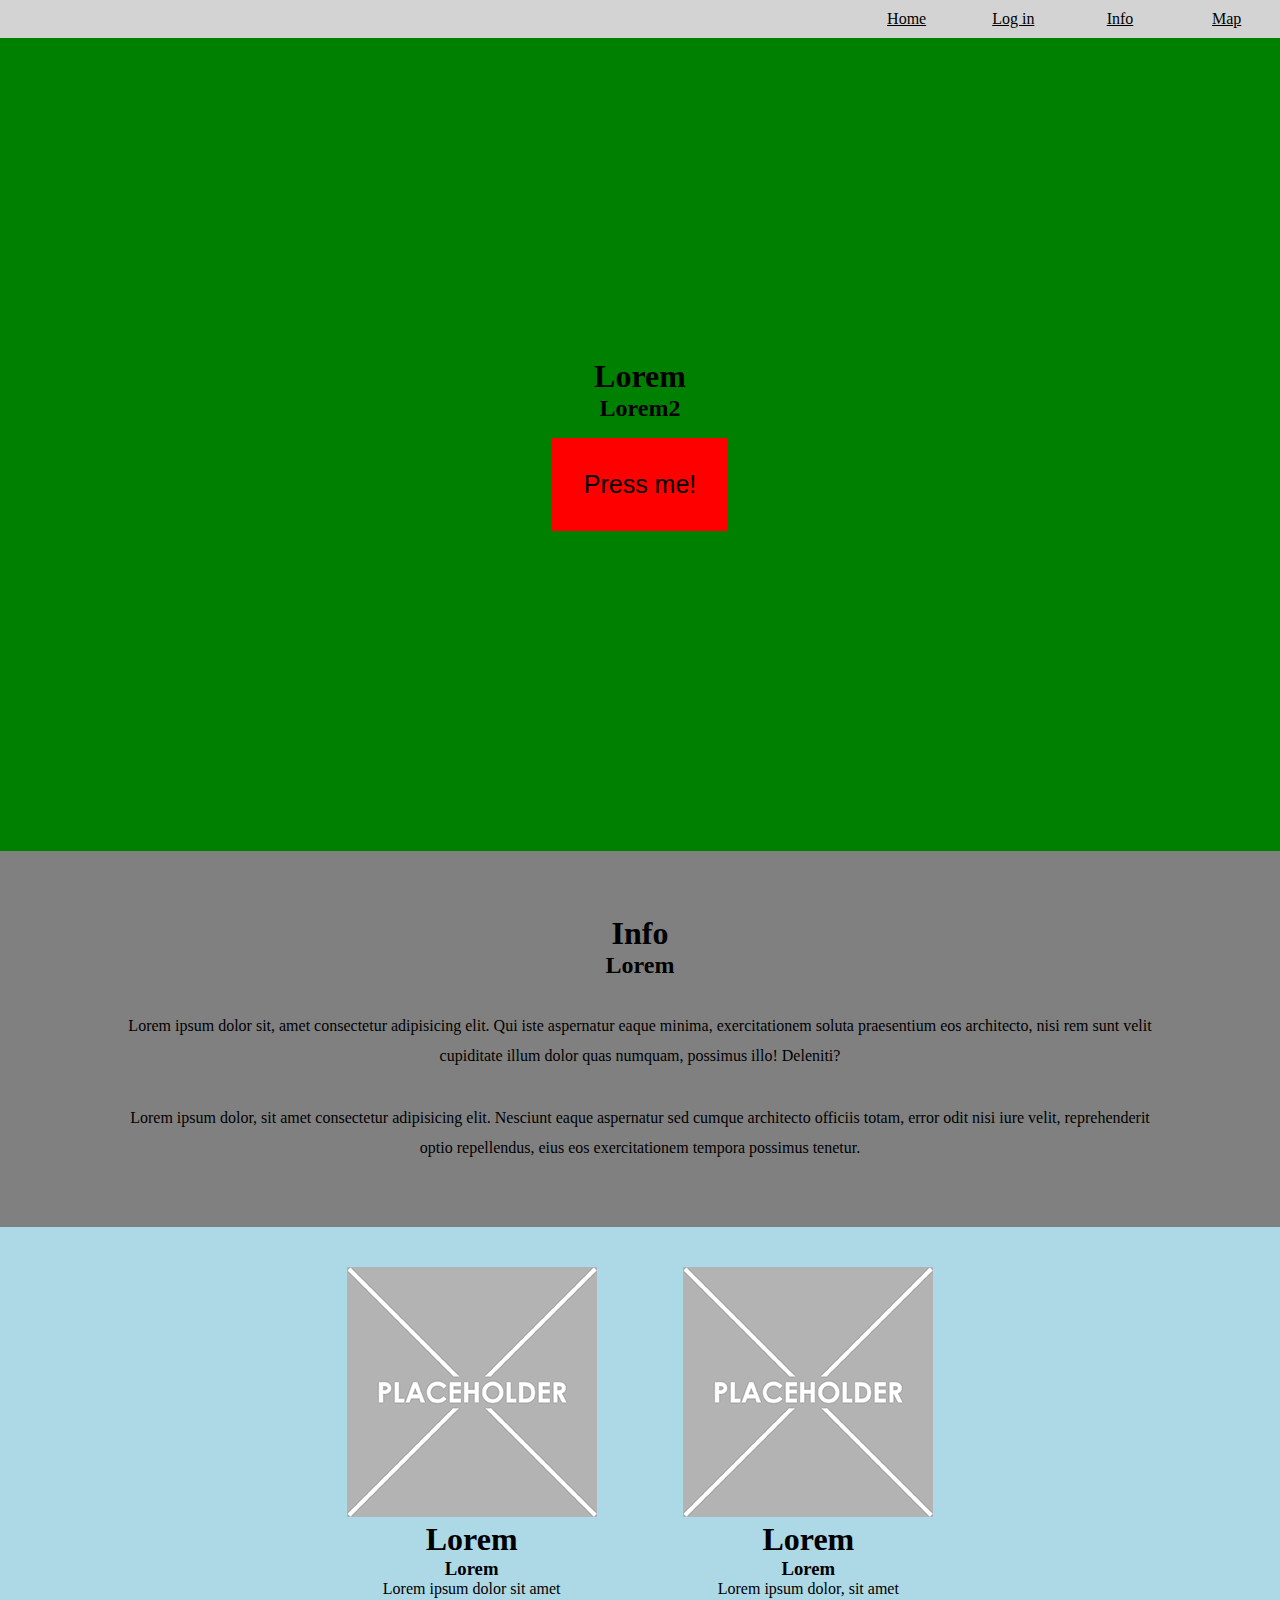
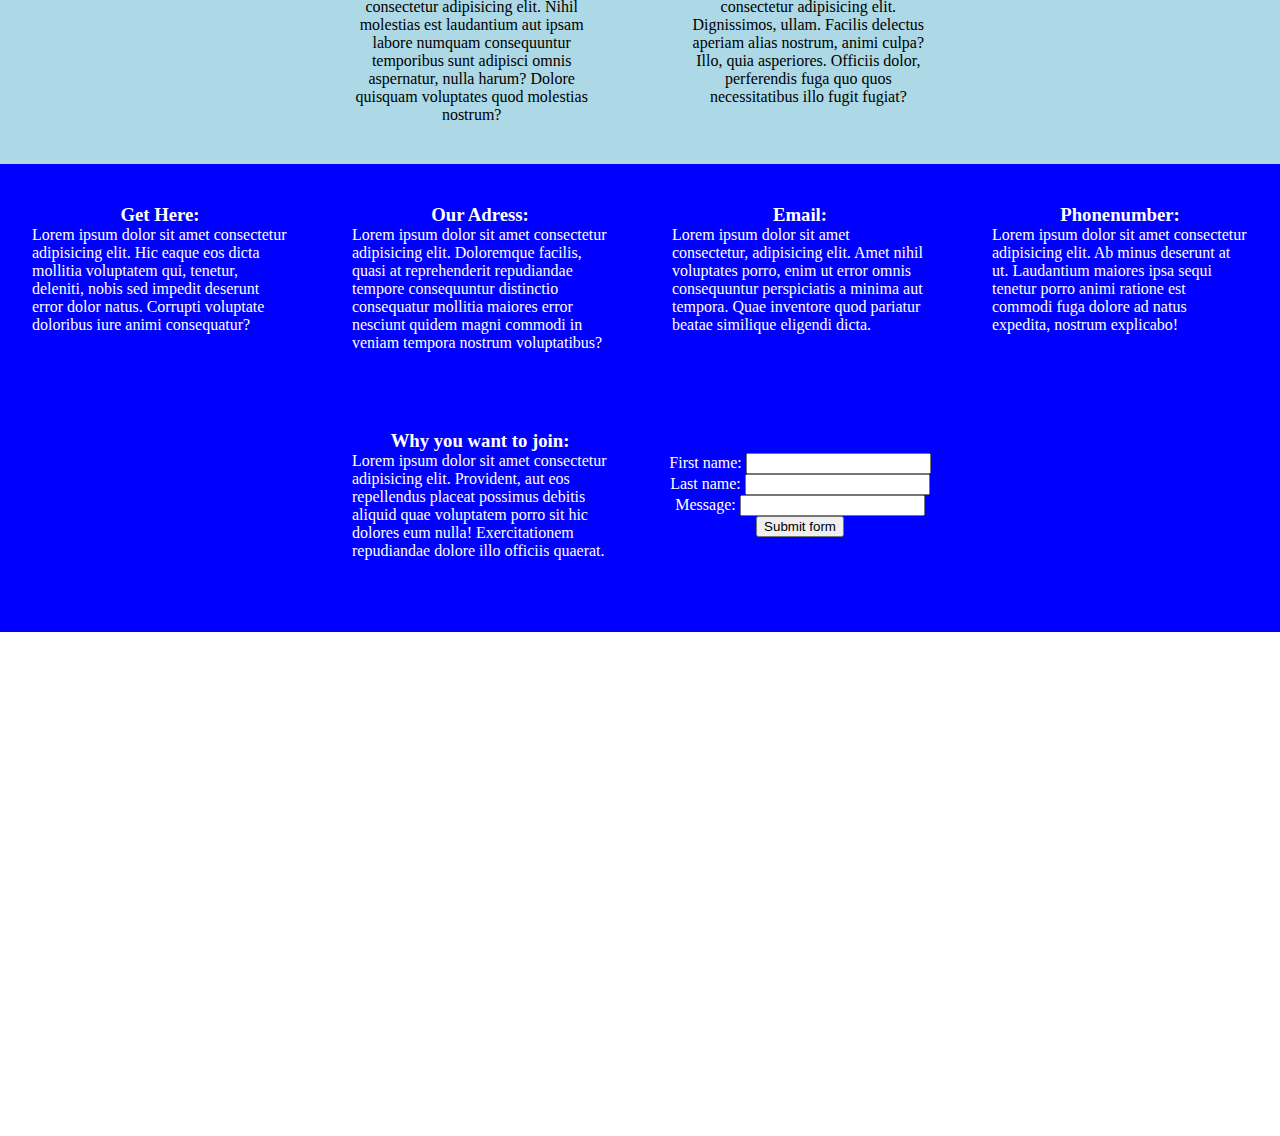
<file: index.html>
<!DOCTYPE html>
<html lang="en">
<head>
    <meta charset="UTF-8">
    <meta name="viewport" content="width=device-width, initial-scale=1.0">
    <meta name="description" content="Hej Sebastian. Gjorde detta för att Audit klagade på det.">
    <link rel="stylesheet" href="css/style.css">
    <link rel="Icon" href="img/favicon.ico">
    <script defer src="js/js.js"></script>
    <title>Lorem town</title>
</head>
<body>
    <nav>
        <a id="home_nav" class="navbaritem" href="#">Home</a>
        <a id="inlogg_nav" class="navbaritem" href="inlogg.html">Log in</a>
        <a id="info_nav" class="navbaritem" href="#info">Info</a>
        <a id="map_nav" class="navbaritem" href="#gmap_canvas">Map</a>
    </nav>

    <div id="whole_page">
        <header id="main">
            <h1>Lorem</h1>
            <h2>Lorem2</h2>
            <button type="button" id="button">Press me!</button>
        </header>

        <div id="info">
            <h1>Info</h1>
            <h2>Lorem</h2>
            <p>Lorem ipsum dolor sit, amet consectetur adipisicing elit. Qui iste aspernatur eaque minima, exercitationem soluta praesentium eos architecto, nisi rem sunt velit cupiditate illum dolor quas numquam, possimus illo! Deleniti?</p>
            <p>Lorem ipsum dolor, sit amet consectetur adipisicing elit. Nesciunt eaque aspernatur sed cumque architecto officiis totam, error odit nisi iure velit, reprehenderit optio repellendus, eius eos exercitationem tempora possimus tenetur.</p>
        </div>

        <div id="details">
            <div id="details_pc">
                <div id="details-pic1_pc">
                    <img src="img/placeholder.png" alt="placeholder" width="250px" height="auto">
                    <h1>Lorem</h1>
                    <h3>Lorem</h3>
                    <p>Lorem ipsum dolor sit amet consectetur adipisicing elit. Nihil molestias est laudantium aut ipsam labore numquam consequuntur temporibus sunt adipisci omnis aspernatur, nulla harum? Dolore quisquam voluptates quod molestias nostrum?</p>
                </div>
                <div id="details-pic2_pc">
                    <img src="img/placeholder.png" alt="placeholder" width="250px" height="auto">
                    <h1>Lorem</h1>
                    <h3>Lorem</h3>
                    <p>Lorem ipsum dolor, sit amet consectetur adipisicing elit. Dignissimos, ullam. Facilis delectus aperiam alias nostrum, animi culpa? Illo, quia asperiores. Officiis dolor, perferendis fuga quo quos necessitatibus illo fugit fugiat?</p>
                </div>
            </div>

            <div id="details_mobile">
                <ul>
                    <li>
                        <img src="img/placeholder.png" alt="placeholder" width="250px" height="auto">
                        <h1>Lorem</h1>
                        <h3>Lorem</h3>
                        <p>Lorem ipsum dolor sit amet consectetur adipisicing elit. Nihil molestias est laudantium aut ipsam labore numquam consequuntur temporibus sunt adipisci omnis aspernatur, nulla harum? Dolore quisquam voluptates quod molestias nostrum?</p>
                    </li>
                    <li>
                        <img src="img/placeholder.png" alt="placeholder" width="250px" height="auto">
                        <h1>Lorem</h1>
                        <h3>Lorem</h3>
                        <p>Lorem ipsum dolor, sit amet consectetur adipisicing elit. Dignissimos, ullam. Facilis delectus aperiam alias nostrum, animi culpa? Illo, quia asperiores. Officiis dolor, perferendis fuga quo quos necessitatibus illo fugit fugiat?</p>
                    </li>
                </ul>
            </div>
        </div>

        <div id="form_pc">
            <div id="lorem">
                <h3>Why you want to join:</h3>
                <p>Lorem ipsum dolor sit amet consectetur adipisicing elit. Provident, aut eos repellendus placeat possimus debitis aliquid quae voluptatem porro sit hic dolores eum nulla! Exercitationem repudiandae dolore illo officiis quaerat.</p>
            </div>
            <div id="find">
                <h3>Get Here:</h3>
                <p>Lorem ipsum dolor sit amet consectetur adipisicing elit. Hic eaque eos dicta mollitia voluptatem qui, tenetur, deleniti, nobis sed impedit deserunt error dolor natus. Corrupti voluptate doloribus iure animi consequatur?</p>
            </div>
            <div id="adress">
                <h3>Our Adress:</h3>
                <p>Lorem ipsum dolor sit amet consectetur adipisicing elit. Doloremque facilis, quasi at reprehenderit repudiandae tempore consequuntur distinctio consequatur mollitia maiores error nesciunt quidem magni commodi in veniam tempora nostrum voluptatibus?</p>
            </div>
            <div id="email">
                <h3>Email:</h3>
                <p>Lorem ipsum dolor sit amet consectetur, adipisicing elit. Amet nihil voluptates porro, enim ut error omnis consequuntur perspiciatis a minima aut tempora. Quae inventore quod pariatur beatae similique eligendi dicta.</p>
            </div>
            <div id="phone">
                <h3>Phonenumber:</h3>
                <p>Lorem ipsum dolor sit amet consectetur adipisicing elit. Ab minus deserunt at ut. Laudantium maiores ipsa sequi tenetur porro animi ratione est commodi fuga dolore ad natus expedita, nostrum explicabo!</p>
            </div>
            <form action="none" id="form_pc-form" class="form_message">
                <div>
                    <label for="fname">First name:</label>
                    <input type="text" id="fname" name="fname">
                </div>
                <div>
                    <label for="lname">Last name:</label>
                    <input type="text" id="lname" name="lname">
                </div>
                <div>
                    <label for="message">Message:</label>
                    <input type="text" id="message" name="message">
                </div>
                <input type="submit" value="Submit form">
            </form>
        </div>

        <div id="form_mobile">
            <ul>
                <li>
                    <h3>Why you want to join:</h3>
                    <p>Lorem, ipsum dolor sit amet consectetur adipisicing elit. Suscipit necessitatibus ipsam inventore consectetur praesentium corporis corrupti maxime quaerat aut adipisci, voluptatibus eligendi minima architecto quisquam quod, voluptatum porro itaque. Labore.</p>
                </li>
                <li>
                    <h3>Get Here:</h3>
                    <p>Lorem ipsum dolor sit amet consectetur adipisicing elit. Hic eaque eos dicta mollitia voluptatem qui, tenetur, deleniti, nobis sed impedit deserunt error dolor natus. Corrupti voluptate doloribus iure animi consequatur?</p>
                </li>
                <li>
                    <h3>Our Adress:</h3>
                    <p>Lorem ipsum dolor sit amet consectetur adipisicing elit. Doloremque facilis, quasi at reprehenderit repudiandae tempore consequuntur distinctio consequatur mollitia maiores error nesciunt quidem magni commodi in veniam tempora nostrum voluptatibus?</p>
                </li>
                <li>
                    <h3>Email:</h3>
                    <p>Lorem ipsum dolor sit amet consectetur, adipisicing elit. Amet nihil voluptates porro, enim ut error omnis consequuntur perspiciatis a minima aut tempora. Quae inventore quod pariatur beatae similique eligendi dicta.</p>
                </li>
                <li>
                    <h3>Phonenumber:</h3>
                    <p>Lorem ipsum dolor sit amet consectetur adipisicing elit. Ab minus deserunt at ut. Laudantium maiores ipsa sequi tenetur porro animi ratione est commodi fuga dolore ad natus expedita, nostrum explicabo!</p>
                </li>
                <li>
                    <form action="none" class="form_message">
                        <div>
                            <label for="fname">First name:</label>
                            <input type="text" id="fname" name="fname">
                        </div>
                        <div>
                            <label for="lname">Last name:</label>
                            <input type="text" id="lname" name="lname">
                        </div>
                        <div>
                            <label for="message">Message:</label>
                            <input type="text" id="message" name="message">
                        </div>
                        <input type="submit" value="Submit form">
                    </form>
                </li>
            </ul>
        </div>

        <iframe title="Google maps" width="100%" height="500" id="gmap_canvas" src="https://maps.google.com/maps?q=nti%20gymnasiet%20stockholm&t=&z=15&ie=UTF8&iwloc=&output=embed" frameborder="0" scrolling="no" marginheight="0" marginwidth="0"></iframe>
    </div>
    
    <div id="secret">
        <h1>Why did you press the button?</h1>
        <h3>Because you were curious?</h3>
        <p>Well, here is a reward nevertheless</p>

        <a href="https://knowyourmeme.com/memes/peped" target="_blank" rel="noopener"><img src="img/pepeD.gif" alt="" width="150px" height="auto"></a>
        <p><a href="index.html">Press here to return</a></p>
    </div>
</body>
</html>
</file>
<file: css/style.css>
*{
    color: black;
    text-align: center;
    margin: 0;
}

nav{
    display: grid;
    grid-template-columns: 1fr 1fr 1fr 1fr;
    grid-template-rows: 1fr;
    text-align: center;
    margin-top: 0px;
    padding-top: 10px;
    padding-bottom: 10px;
    top: 0;
    position: sticky;
    background-color: lightgray;
}

button{
    border-style: none;
    background-color: red;
    margin-top: 1rem;
    padding: 2rem;
    font-size: 25px;
}

ul li{
    list-style: none;
}

#gmap_canvas{
    position: relative;
    overflow: hidden;
    background: none!important;
}

#home_nav{
    grid-column: 1;
}

#inlogg_nav{
    grid-column: 2;
}

#info_nav{
    grid-column: 3;
}

#map_nav{
    grid-column: 4;
}

.navbaritem:hover{
    background-color: yellow;
}

.navbaritem:focus{
    background-color: yellow;
}

#main{
    background-color: green;
    padding-top: 25%;
    padding-bottom: 25%;
}

#info{
    background-color: grey;
    padding: 5% 10% 5% 10%;
}

#info p{
    line-height: 30px;
    margin-top: 2rem;
}

#details{
    background-color: lightcoral;
}

#details_pc{
    display: none;
    grid-template-columns: 4fr 2fr 1fr 2fr 4fr;
    background-color: lightblue;
    padding-top: 2.5rem;
    padding-bottom: 2.5rem;
}

#details-pic1_pc{
    grid-column: 2;
}

#details-pic2_pc{
    grid-column: 4;
}

#details_mobile{
    display: inline-block;
    margin-top: 5rem;
}

#details_mobile p{
    max-width: 250px;
    margin-bottom: 2.5rem;
}

#form_pc{
    display: none;
    background-color: blue;
    grid-template-rows: 1fr 1fr;
    grid-template-columns: 1fr 1fr 1fr 1fr;
    padding-top: 2.5rem;
    padding-bottom: 2.5rem;
}

#form_pc p{
    margin-left: 2rem;
    margin-right: 2rem;
    text-align: left;
    color: white;
}

#form_pc h3{
    color: white;
}

#form_pc form{
    margin-top: auto;
    margin-bottom: auto;
}

#lorem{
    grid-row: 2;
    grid-column: 2;
    margin-top: 2rem;
    margin-bottom: 2rem;
}

#find{
    grid-row: 1;
    grid-column: 1;
}

#adress{
    grid-row: 1;
    grid-column: 2;
}

#email{
    grid-row: 1;
    grid-column: 3;
}

#phone{
    grid-row: 1;
    grid-column: 4;
}

#form_pc-form{
    grid-row: 2;
    grid-column: 3;
}

#form_mobile{
    background-color: blue;
    display: inline-block;
    padding-bottom: 5rem;
}

#form_mobile ul li{
    margin-top: 2rem;
    margin-left: 2rem;
    margin-right: 2rem;
}

#form_mobile ul li h3{
    color: white;
}

#form_mobile ul li p{
    color: white;
}

#inlogg_form{
    padding-top: 25%;
}

#inlogg_form label{
    color: white;
}

#login_page{
    background-image: url(../img/Background_image.jpg);
}

#secret{
    margin-top: 5rem;
    display: none;
}

#secret img{
    padding-top: 3rem;
    padding-bottom: 3rem;
}

.form_message label{
    color: white;
}

@media only screen and (min-width: 600px){
    #details_mobile{
        display: none;
    }

    #details_pc{
        display: grid;
    }
}

@media only screen and (min-width: 1000px){
    #form_mobile{
        display: none;
    }

    #form_pc{
        display: grid;
    }
}

@media only screen and (min-width: 1200px){
    nav{
        grid-template-columns: 8fr 1fr 1fr 1fr 1fr;
    }

    #home_nav{
        grid-column: 2;
    }

    #inlogg_nav{
        grid-column: 3;
    }

    #info_nav{
        grid-column: 4;
    }
    
    #map_nav{
        grid-column: 5;
    }
}
</file>
